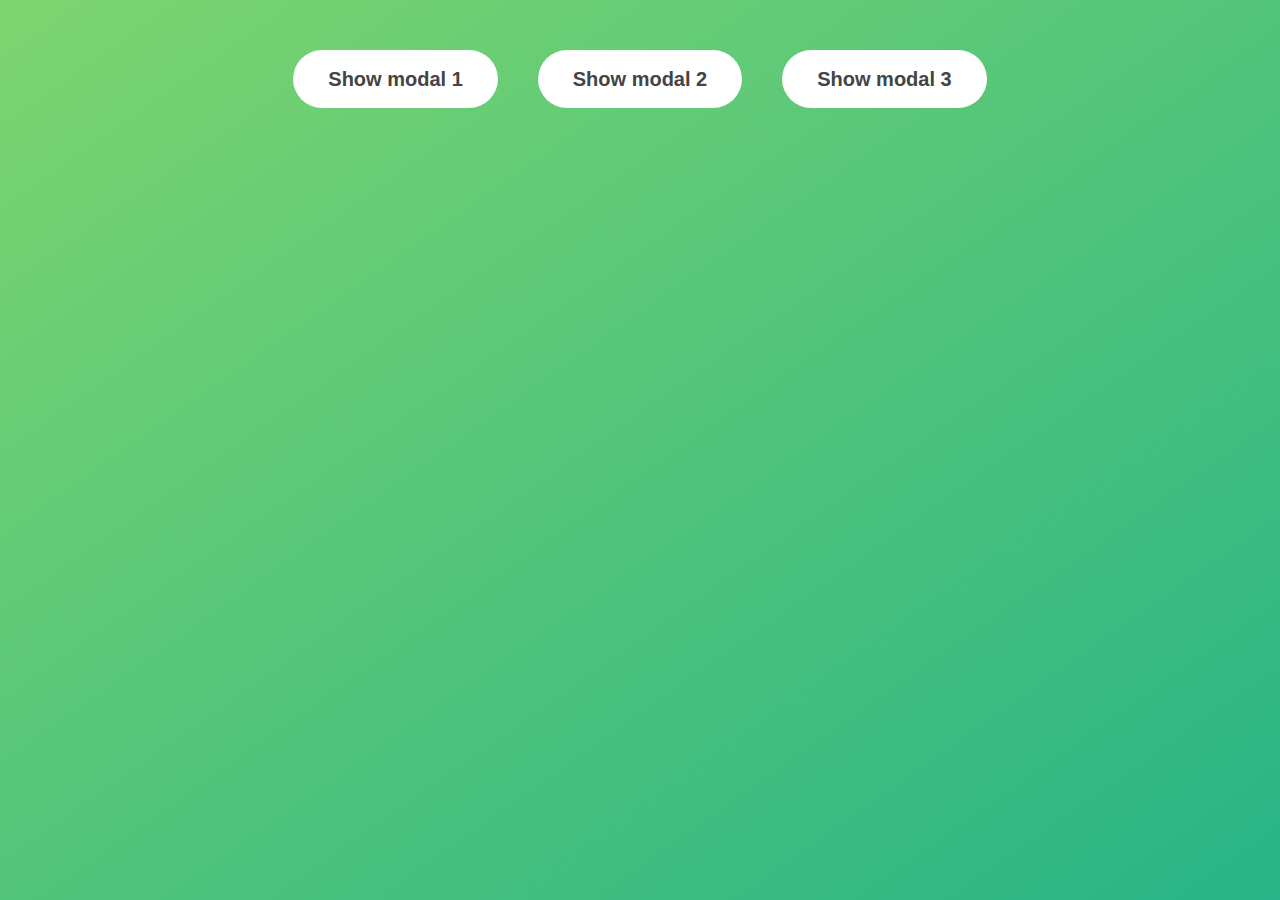
<file: Modalfinal/index.html>
<!DOCTYPE html>
<html lang="en">
  <head>
    <meta charset="UTF-8" />
    <meta name="viewport" content="width=device-width, initial-scale=1.0" />
    <meta http-equiv="X-UA-Compatible" content="ie=edge" />
    <link rel="stylesheet" href="style.css" />
    <title>Modal window</title>
  </head>
  <body>
    <button class="show-modal">Show modal 1</button>
    <button class="show-modal">Show modal 2</button>
    <button class="show-modal">Show modal 3</button>

    <div class="modal hidden">
      <button class="close-modal">&times;</button>
      <h1>I'm a modal window 😍</h1>
      <p>
        Lorem ipsum dolor sit amet, consectetur adipisicing elit, sed do eiusmod
        tempor incididunt ut labore et dolore magna aliqua. Ut enim ad minim
        veniam, quis nostrud exercitation ullamco laboris nisi ut aliquip ex ea
        commodo consequat. Duis aute irure dolor in reprehenderit in voluptate
        velit esse cillum dolore eu fugiat nulla pariatur. Excepteur sint
        occaecat cupidatat non proident, sunt in culpa qui officia deserunt
        mollit anim id est laborum.
      </p>
      
    </div>
    <div class="overlay hidden"></div>

    <script src="script.js"></script>
  </body>
</html>
</file>
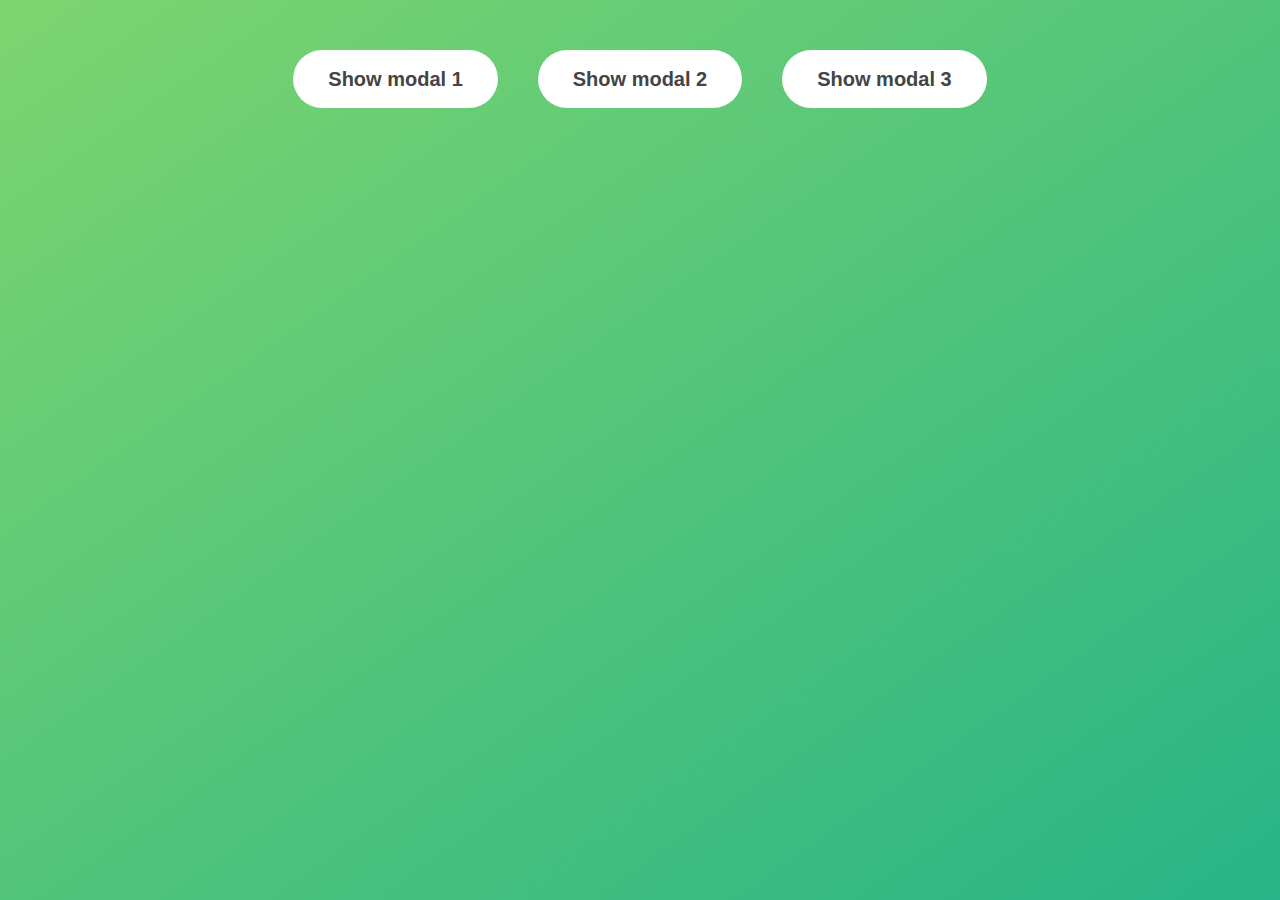
<file: Modalstarter/index.html>
<!DOCTYPE html>
<html lang="en">
  <head>
    <meta charset="UTF-8" />
    <meta name="viewport" content="width=device-width, initial-scale=1.0" />
    <meta http-equiv="X-UA-Compatible" content="ie=edge" />
    <link rel="stylesheet" href="style.css" />
    <title>Modal window</title>
  </head>
  <body>
    <button class="show-modal">Show modal 1</button>
    <button class="show-modal">Show modal 2</button>
    <button class="show-modal">Show modal 3</button>

    <div class="modal hidden">
      <button class="close-modal">&times;</button>
      <h1>I'm a modal window 😍</h1>
      <p>
        Lorem ipsum dolor sit amet, consectetur adipisicing elit, sed do eiusmod
        tempor incididunt ut labore et dolore magna aliqua. Ut enim ad minim
        veniam, quis nostrud exercitation ullamco laboris nisi ut aliquip ex ea
        commodo consequat. Duis aute irure dolor in reprehenderit in voluptate
        velit esse cillum dolore eu fugiat nulla pariatur. Excepteur sint
        occaecat cupidatat non proident, sunt in culpa qui officia deserunt
        mollit anim id est laborumm.
      </p>
    </div>
    <div class="overlay hidden"></div>

    <script src="script.js"></script>
  </body>
</html>
</file>
<file: Modalfinal/style.css>
* {
  margin: 0;
  padding: 0;
  box-sizing: inherit;
}

html {
  font-size: 62.5%;
  box-sizing: border-box;
}


body {
  font-family: sans-serif;
  color: #333;
  line-height: 1.5;
  height: 100vh;
  position: relative;
  display: flex;
  align-items: flex-start;
  justify-content: center;
  background: linear-gradient(to top left, #28b487, #7dd56f);
}

.show-modal {
  font-size: 2rem;
  font-weight: 600;
  padding: 1.75rem 3.5rem;
  margin: 5rem 2rem;
  border: none;
  background-color: #fff;
  color: #444;
  border-radius: 10rem;
  cursor: pointer;
}

.close-modal {
  position: absolute;
  top: 1.2rem;
  right: 2rem;
  font-size: 5rem;
  color: #333;
  cursor: pointer;
  border: none;
  background: none;
}

h1 {
  font-size: 2.5rem;
  margin-bottom: 2rem;
}

p {
  font-size: 1.8rem;
}

/* -------------------------- */
/* CLASSES TO MAKE MODAL WORK */
.hidden {
  display: none;
}

.modal {
  position: absolute;
  top: 50%;
  left: 50%;
  transform: translate(-50%, -50%);
  width: 70%;

  background-color: white;
  padding: 6rem;
  border-radius: 5px;
  box-shadow: 0 3rem 5rem rgba(0, 0, 0, 0.3);
  z-index: 10;
}

.overlay {
  position: absolute;
  top: 0;
  left: 0;
  width: 100%;
  height: 100%;
  background-color: rgba(0, 0, 0, 0.6);
  backdrop-filter: blur(3px);
  z-index: 5;
}
</file>
<file: Modalstarter/style.css>
* {
  margin: 0;
  padding: 0;
  box-sizing: inherit;
}

html {
  font-size: 62.5%;
  box-sizing: border-box;
}

body {
  font-family: sans-serif;
  color: #333;
  line-height: 1.5;
  height: 100vh;
  position: relative;
  display: flex;
  align-items: flex-start;
  justify-content: center;
  background: linear-gradient(to top left, #28b487, #7dd56f);
}

.show-modal {
  font-size: 2rem;
  font-weight: 600;
  padding: 1.75rem 3.5rem;
  margin: 5rem 2rem;
  border: none;
  background-color: #fff;
  color: #444;
  border-radius: 10rem;
  cursor: pointer;
}

.close-modal {
  position: absolute;
  top: 1.2rem;
  right: 2rem;
  font-size: 5rem;
  color: #333;
  cursor: pointer;
  border: none;
  background: none;
}

h1 {
  font-size: 2.5rem;
  margin-bottom: 2rem;
}

p {
  font-size: 1.8rem;
}

/* ------------------------- */
/* CLASSES TO MAKE MODAL WORK */
.hidden {
  display: none;
}

.modal {
  position: absolute;
  top: 50%;
  left: 50%;
  transform: translate(-50%, -50%);
  width: 70%;

  background-color: white;
  padding: 6rem;
  border-radius: 5px;
  box-shadow: 0 3rem 5rem rgba(0, 0, 0, 0.3);
  z-index: 10;
}

.overlay {
  position: absolute;
  top: 0;
  left: 0;
  width: 100%;
  height: 100%;
  background-color: rgba(0, 0, 0, 0.6);
  backdrop-filter: blur(3px);
  z-index: 5;
}
</file>
